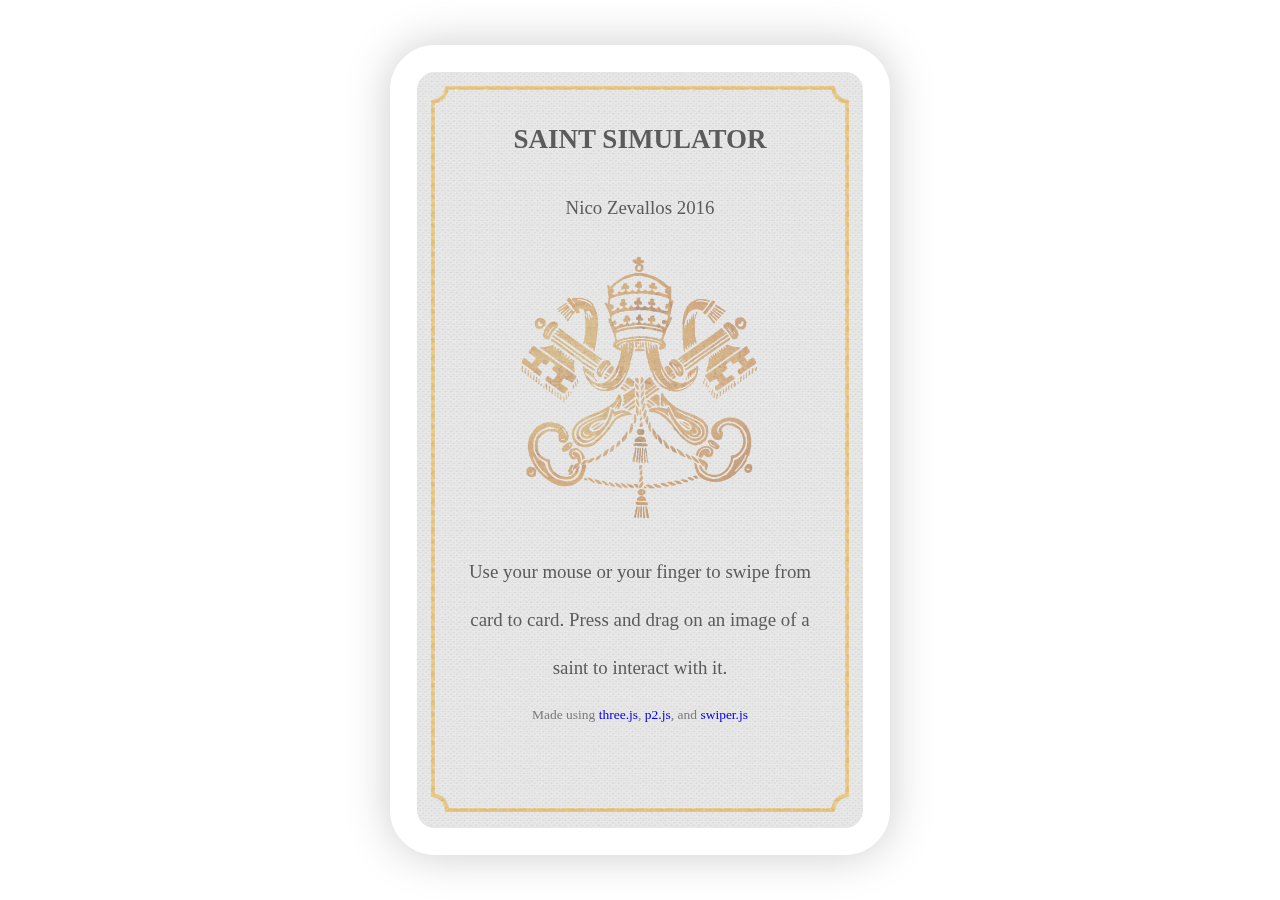
<file: index.html>
<!DOCTYPE html>
<html lang="en">
    <head>
        <title>three.js canvas - geometry - platter</title>
        <meta charset="utf-8">
        <meta name="viewport" content="width=device-width, user-scalable=no, minimum-scale=1.0, maximum-scale=1.0">
        <link rel="stylesheet" type="text/css" href="js/swiper/css/swiper.min.css">
        <!--<link href='https://fonts.googleapis.com/css?family=IM+Fell+English+SC' rel='stylesheet' type='text/css'>-->
        <link rel="stylesheet" type="text/css" href="css/normalize.css">
        <link rel="stylesheet" type="text/css" href="css/cards.css">
        <!-- Global site tag (gtag.js) - Google Analytics -->
        <script async src="https://www.googletagmanager.com/gtag/js?id=UA-10073763-6"></script>
        <script>
          window.dataLayer = window.dataLayer || [];
          function gtag(){dataLayer.push(arguments);}
          gtag('js', new Date());

          gtag('config', 'UA-10073763-6');
        </script>
    </head>

    <body>
        <!-- Slider main container -->
        <div class="swiper-container main">
            <!-- Additional required wrapper -->
            <div class="swiper-wrapper swiper-wrapper-main">
                <div class="swiper-slide">
                    <div class="card text">
                        <div class="gold-border"></div>
                        <div class="text-shifter">
                            <h1 style="color:#5b5b5b">SAINT SIMULATOR</h1>
                            <p>
                                Nico Zevallos 2016
                            </p>
                            <img src="images/Seal.png" alt="Seal of the Vatican">
                            <p>
                               Use your mouse or your finger to swipe from card to card. Press and drag on an image of a saint to interact with it.
                            </p>
                            <p class="caption">
                                Made using <a href="http://threejs.org/">three.js</a>, <a href="https://schteppe.github.io/p2.js/">p2.js</a>, and <a href="http://idangero.us/swiper/">swiper.js</a>
                            </p>
                        </div>
                        
                    </div>
                </div>
                <div class="swiper-slide">
                    <div class="swiper-container subA">
                        <div class="swiper-wrapper swiper-wrapper-subA">
                            <!-- Slides -->
                            <div class="swiper-slide">
                                <div class="card saint-holder">
                                    <div class="gold-border"></div>
                                    <div id="saint"></div>
                                </div>
                            </div>
                            <div class="swiper-slide">
                                <div class="card text">
                                    <div class="gold-border"></div>
                                    <div class="text-shifter">
                                        <h1>ST. AGATHA,</h1>
                                        <p>
                                           You heroically resisted the temptations of a degenerate ruler. Subjected to long and horrible tortures, you remained faithful to your heavenly Spouse. Hear the prayers of those who recall your devoted life and who ask you to intercede for them in their necessity. Guard us against breast cancer and other afflictions of women and help us imitate your virtue during our earthly life and enjoy eternal happiness with you and all the saints in heaven. <br/>
                                           <i>Amen</i>.
                                        </p>
                                    </div>
                                </div>
                            </div>
                        </div>
                    </div>
                </div>
                <div class="swiper-slide">
                    <div class="swiper-container subB">
                        <div class="swiper-wrapper swiper-wrapper-subB">
                            <!-- Slides -->
                            <div class="swiper-slide">
                                <div class="card saint-holder">
                                    <div class="gold-border"></div>
                                </div>
                            </div>
                            <div class="swiper-slide">
                                <div class="card text">
                                    <div class="gold-border"></div>
                                    <div class="text-shifter">
                                        <h1>ST. SEBASTIAN,</h1>
                                        <p>
                                           Dear Commander at the Roman Emperor's court. You chose to be also a soldier of Christ and dared spread faith in the King of Kings for which you were condemned to die. Your body, however, proved athletically strong and the executing arrows extremely weak. So another means to kill you was chosen and you gave your life to the Lord. May athletes be always as strong in their faith as their Patron Saint so clearly has been.<br/>
                                           <i>Amen</i>.
                                        </p>
                                    </div>
                                </div>
                            </div>
                        </div>
                    </div>
                </div>
                <div class="swiper-slide">
                    <div class="swiper-container subC">
                        <div class="swiper-wrapper swiper-wrapper-subC">
                            <!-- Slides -->
                            <div class="swiper-slide">
                                <div class="card saint-holder">
                                    <div class="gold-border"></div>
                                </div>
                            </div>
                            <div class="swiper-slide">
                                <div class="card text">
                                    <div class="gold-border"></div>
                                    <div class="text-shifter">
                                        <h1>ST. BARTHOLEMEW,</h1>
                                        <p>
                                           Jesus called you a person without guile and you saw in this word a sign that he was the Son of God and King of Israel. Obtain for us the grace to be ever guileless and innocent as doves. At the same time, help us to have your gift of faith to see the Divine hand in the events of daily life. May we discern the signs of the times that lead to Jesus on earth and will eventually unite us to him forever in heaven.<br/>
                                           <i>Amen</i>.
                                        </p>
                                    </div>
                                </div>
                            </div>
                        </div>
                    </div>
                </div>
            </div>
        </div>
        <div id="load-screen">
            <div id="seal"><p>LOADING</p></div>
        </div>
        <script src="js/three.min.js"></script>
        <script src="js/swiper/js/swiper.min.js"></script>
        <script>
            // scene size
            maxHeight = Math.min(window.innerHeight, window.innerWidth * 1.61803398875)
            HEIGHT = maxHeight * 0.84;
            WIDTH = maxHeight * 0.49623;
            document.documentElement.style.setProperty("--true-height",
                                                       maxHeight + "px")

            var camera, scene, renderer, saintContainer;
            var mouse = new THREE.Vector2();
            var raycaster = new THREE.Raycaster();
            var getImageData = false;
            var currentSlideNum=0, oldSlide=0;
            var currentSubSlide=0, oldSubSlide=0;

            init();

            function init() {
                // Saint renderer
                saintContainer = document.getElementById('saint');
                renderer = new THREE.WebGLRenderer( { alpha: true, antialias: true } );
                renderer.setPixelRatio( window.devicePixelRatio );
                renderer.setClearColor( 0x000000,0 );
                renderer.setSize(WIDTH, HEIGHT);
                renderer.shadowMap.enabled = true;
                renderer.shadowMap.type = THREE.PCFSoftShadowMap;
                renderer.shadowMap.CullFace = THREE.CullFaceFront;
                saintContainer.innerHTML = '';
                renderer.domElement.id = "saintCanvas";
                saintContainer.appendChild(renderer.domElement);
                
                camera = new THREE.PerspectiveCamera( 50, WIDTH / (HEIGHT), 1, 1000 );
                camera.position.y = 30;
                camera.position.z = 100;
                //camera.rotation.x = -.6;
                camera.up = new THREE.Vector3(0,0,-1);
                camera.lookAt(new THREE.Vector3(0,0,40));

                scene = new THREE.Scene();
            
                window.addEventListener(   'resize',     onWindowResize,      { passive: false } );
                window.addEventListener("orientationchange", onWindowResize, { passive: false } );
            }

            function getMousePos(eventPos){
                mouse.x = ( eventPos.clientX*1.0 / window.innerWidth ) * 2 - 1;
                mouse.y = - ( eventPos.clientY*1.0 / window.innerHeight ) * 2 + 1;
                mouse.x = mouse.x / (WIDTH/window.innerWidth);
                mouse.y = mouse.y / (HEIGHT/window.innerHeight);
            }

            function onDocumentMouseDown( event ) {
                // event.preventDefault();
                if(currentSubSlide != 1 && currentSlideNum != 0) {
                    if(event.touches == undefined) { getMousePos( event ); }
                    else { getMousePos(event.touches[0]); }
                    if(Math.abs(mouse.x) > 1 || Math.abs(mouse.y) > 1){ return; }
                    raycaster.setFromCamera( mouse, camera );
                    var intersects = raycaster.intersectObjects( scene.children );
                    if ( intersects.length > 0){
                        mySwiperSubA.allowSlideNext = false;
                        mySwiperSubB.allowSlideNext = false;
                        mySwiperSubC.allowSlideNext = false;
                        mySwiper.allowSlideNext = false;
                        mySwiperSubA.allowSlidePrev = false;
                        mySwiperSubB.allowSlidePrev = false;
                        mySwiperSubC.allowSlidePrev = false;
                        mySwiper.allowSlidePrev = false;
                        if (currentSlideNum !== 0 && saintLoader.saints.length == 3) {
                            saintLoader.saints[currentSlideNum-1].onPress(mouse,intersects);
                        }
                    }
                }
            }

            function onDocumentMouseUp( event ) {
                mySwiperSubA.allowSlideNext = true;
                mySwiperSubB.allowSlideNext = true;
                mySwiperSubC.allowSlideNext = true;
                mySwiper.allowSlideNext = true;
                mySwiperSubA.allowSlidePrev = true;
                mySwiperSubB.allowSlidePrev = true;
                mySwiperSubC.allowSlidePrev = true;
                mySwiper.allowSlidePrev = true;
                if (currentSlideNum !== 0 && saintLoader.saints.length == 3) {
                    saintLoader.saints[currentSlideNum-1].onRelease();
                }
            }

            function onDocumentMouseMove(event) {
            	console.log("MOVE")
                // event.preventDefault();
                if(event.touches == undefined) { getMousePos( event ); }
                else { getMousePos(event.touches[0]); }
                if (currentSlideNum !== 0 && saintLoader.saints.length == 3) {
                    saintLoader.saints[currentSlideNum-1].onMove(mouse,[]);
                }
            }

            function onWindowResize() {
                var maxHeight = Math.min(window.innerHeight, window.innerWidth * 1.61803398875)
                HEIGHT = maxHeight * 0.84;
                WIDTH = maxHeight * 0.49623;
                document.documentElement.style.setProperty("--true-height",
                                                           maxHeight + "px")
                windowHalfX = WIDTH / 2;
                windowHalfY = HEIGHT / 2;
                camera.aspect = (WIDTH) / (HEIGHT);
                camera.updateProjectionMatrix();
                renderer.setSize(WIDTH , HEIGHT);
                window.getComputedStyle();
                mySwiper.update();
            }

            function render() {
                if (currentSlideNum !== 0 && subSwipers != undefined) {
                    currentSubSlide = subSwipers[currentSlideNum-1].activeIndex;
                }
                if(currentSubSlide!= oldSubSlide) {
                    oldSubSlide = currentSubSlide;
                    if(currentSubSlide == 1) {
                        saintContainer.style.display = 'none';
                    }
                    else {
                        saintContainer.style.display = 'block';
                    }

                }
                requestAnimationFrame(render);
                if (currentSlideNum !== 0 && saintLoader.saints.length == 3) {
                    saintLoader.saints[currentSlideNum-1].animate();
                }
                if(currentSlideNum !== 0 && currentSlideNum!=oldSlide){
                    if (saintLoader.saints.length == 3) {
                        if(oldSlide !== 0) { saintLoader.saints[oldSlide -1].hide(); }
                        saintLoader.saints[currentSlideNum-1].show();
                        oldSlide = currentSlideNum;
                    }
                }
                renderer.render( scene, camera );
            }
            
            var swiperSubParams =  {// Optional parameters
                                    direction: 'horizontal',
                                    watchSlidesProgress:true,
                                    loop: false,
                                    runCallbacksOnInit:true,
                                    touchEventsTarget:'swiper-wrapper-main',
                                    nested:true,
                                    longSwipesRatio:0.3,
                                    touchRatio:1,
                                    effect:'flip',
                                    flipEffect: { slideShadows : false,
                                                  limitRotation: true  },
                                    resistanceRatio:0,
                                    touchMoveStopPropagation: false,
					                on: {
										touchStart: function (event) {
											onDocumentMouseDown(event)					},
										touchEnd: function (event) {
											onDocumentMouseUp(event)					},
										touchMove: function (event) {
											onDocumentMouseMove(event)					},
									},
									touchAngle:90,
                                    };

            var mySwiperSubA = new Swiper('.subA', swiperSubParams);
            //swiperSubParams.touchEventsTarget = 'swiper-wrapper-subB';
            var mySwiperSubB = new Swiper('.subB', swiperSubParams);
            //swiperSubParams.touchEventsTarget = 'swiper-wrapper-subC';
            var mySwiperSubC = new Swiper('.subC', swiperSubParams);

            var subSwipers = [mySwiperSubA,mySwiperSubB,mySwiperSubC];

            var mySwiper = new Swiper('.main', {
                direction: 'horizontal',
                watchSlidesProgress:true,
                loop: false,
                runCallbacksOnInit:true,
                touchEventsTarget:'swiper-wrapper-main',
                longSwipesRatio:0.3,
                touchRatio:1,
                effect:'slide',
                spaceBetween: 20,
                simulateTouch: true
            });

            mySwiper.on('transitionStart', function(swiper, event){
                currentSlide = this.slides[this.activeIndex];
                currentSlideNum = currentSlide.getAttribute('data-swiper-slide-index');
                if(currentSlideNum === null) { currentSlideNum = this.activeIndex; }
                if(currentSlideNum !== 0){
                    elem = currentSlide.getElementsByClassName('saint-holder')[0]
                    //elem.insertBefore( saintContainer, elem.firstChild );
                    elem.appendChild(saintContainer, elem.firstChild );
                    if(elem.children.length > 2){
                        elem.children[2].style.display = 'none';
                    }
                }
            });
        </script>
        <script src="js/meshCloth.js"></script>
        <script src="js/p2.min.js"></script>
        <script src="js/loaders/GLTFLoader.js"></script>
        <script type="text/javascript" src="js/saints.js"></script>
        <script type="text/javascript">
            render();
        </script>
    </body>
</html>
</file>
<file: css/cards.css>
html,body {
	font-family: georgia, serif;
    /*font-family: 'IM Fell English SC', serif;*/
	/*background-color: #e4e4e4;*/
    overscroll-behavior-y: contain;
    background-color:white;
	margin: 0px;
	overflow: hidden;
}

div.card {
    touch-action: none;
    height : 90vh;
	height : calc(var(--true-height, 0px) * 0.9);
    width: 55.623vh;
	width : calc(var(--true-height, 0px) * 0.55623);
	z-index: 0;
	background:#e4e4e4 url(../images/Paper.jpg);
    background-size: 5%;
    border: 3vh solid;
	border: calc(var(--true-height, 0px) * 0.03) solid;
    -webkit-box-sizing: border-box; /* Safari/Chrome, other WebKit */
    -moz-box-sizing: border-box;    /* Firefox, other Gecko */
    box-sizing: border-box;         /* Opera/IE 8+ */
	border-color:white;
    border-radius: 5vh;
    border-radius: calc(var(--true-height, 0px) * 0.05);
    box-shadow: 0px 0px 5vh #CCC;/*#aaa*/
    box-shadow: 0px 0px calc(var(--true-height, 0px) * 0.05) #CCC;/*#aaa*/
	/* golden ratio 1.61803398875 */
	position: absolute;
    top: 50%;
    -ms-transform: translateY(-50%);
    transform: translateY(-50%);
    margin-left: auto;
    margin-right: auto;
    left: 0;
    right: 0;
}

.card p {
    font-size: 2.1vh;
    font-size: calc(var(--true-height, 0px) * 0.021);
    line-height: 5.3vh;
    line-height: calc(var(--true-height, 0px) * 0.053);
    color: #5b5b5b;
    margin: 0% 10%;
    text-align: center;
}

.card .caption {
    color: #7b7b7b;
    font-size: 1.5vh;
    font-size: calc(var(--true-height, 0px) * 0.015);
}

.card p i {
    color:black;
    font-weight:bold;
}

.card img {
    padding: 5% 11.5vh;
    padding: 5% calc(var(--true-height, 0px) * 0.115);
    width: 26.442vh;
    width: calc(var(--true-height, 0px) * 0.26442);
}

.card a {
    text-decoration: none;
}

.card h1 {
    font-size:3vh;
    font-size: calc(var(--true-height, 0px) * 0.03);
    line-height:0px;
    color:black;
    margin-top: 15%;
    margin-bottom: 10%;
    text-align: center;
}

.swiper-container {
    width:100%;
    height: 100%;
    /*background:#fff;*/
    position:absolute;
}

.middle {
    height:100%;
    vertical-align: middle;
	z-index:-1;
}

#canvas {
    /*z-index:100;*/
}

#saintCanvas{
    border-radius: 2vh;
    border-radius: calc(var(--true-height, 0px) * .02);
    height:100%;
    width:100%;
}

#saint{
  height:100%;
  width:100%;
  position: absolute;
  left: 0;
  top: 0;
}


.gold-border{
    position:relative;
    height:96%;
    /* 2 * golden ratio */
    margin:3.23%;
    border-style: solid;
    border-width: 2vh;
    -webkit-box-sizing: border-box; /* Safari/Chrome, other WebKit */
    -moz-box-sizing: border-box;    /* Firefox, other Gecko */
    box-sizing: border-box;         /* Opera/IE 8+ */
    -moz-border-image: url(../images/border.png) 19 round;
    -webkit-border-image: url(../images/border.png) 19 round;
    -o-border-image: url(../images/border.png) 19 round;
    border-image: url(../images/border.png) 19 round;
}

.text-shifter{
  height:100%;
  position: absolute;
  left: 0;
  top: 0;
}

#load-screen{
    display:none;
    display:block;
    position:absolute;
    background: white;
    height:100%;
    width:100%;
    z-index:1;
}

#load-screen.fadeOut {
  -webkit-transition: 3s;
  -moz-transition: 3s;
  -ms-transition: 3s;
  -o-transition: 3s;
  transition: 3s;
  opacity:0;
}

#load-screen #seal{
    width:30vh;
    height:38vh;
    position: absolute;
    left:50%;
    top:49.25%;
    margin-left:-15vh;
    margin-top:-19vh;
    background: url(../images/seal.gif);
    background-size: 30vh 30vh;
    background-repeat: no-repeat;
}

#load-screen #seal.fadeOut {
  -webkit-transition: 1s;
  -moz-transition: 1s;
  -ms-transition: 1s;
  -o-transition: 1s;
  transition: 1s;
  opacity:0;
}

#load-screen p {
    font-size: 2vh;
    line-height: 5.3vh;
    color: #5b5b5b;
    margin-top:30vh;
    text-align: center;

}
</file>
